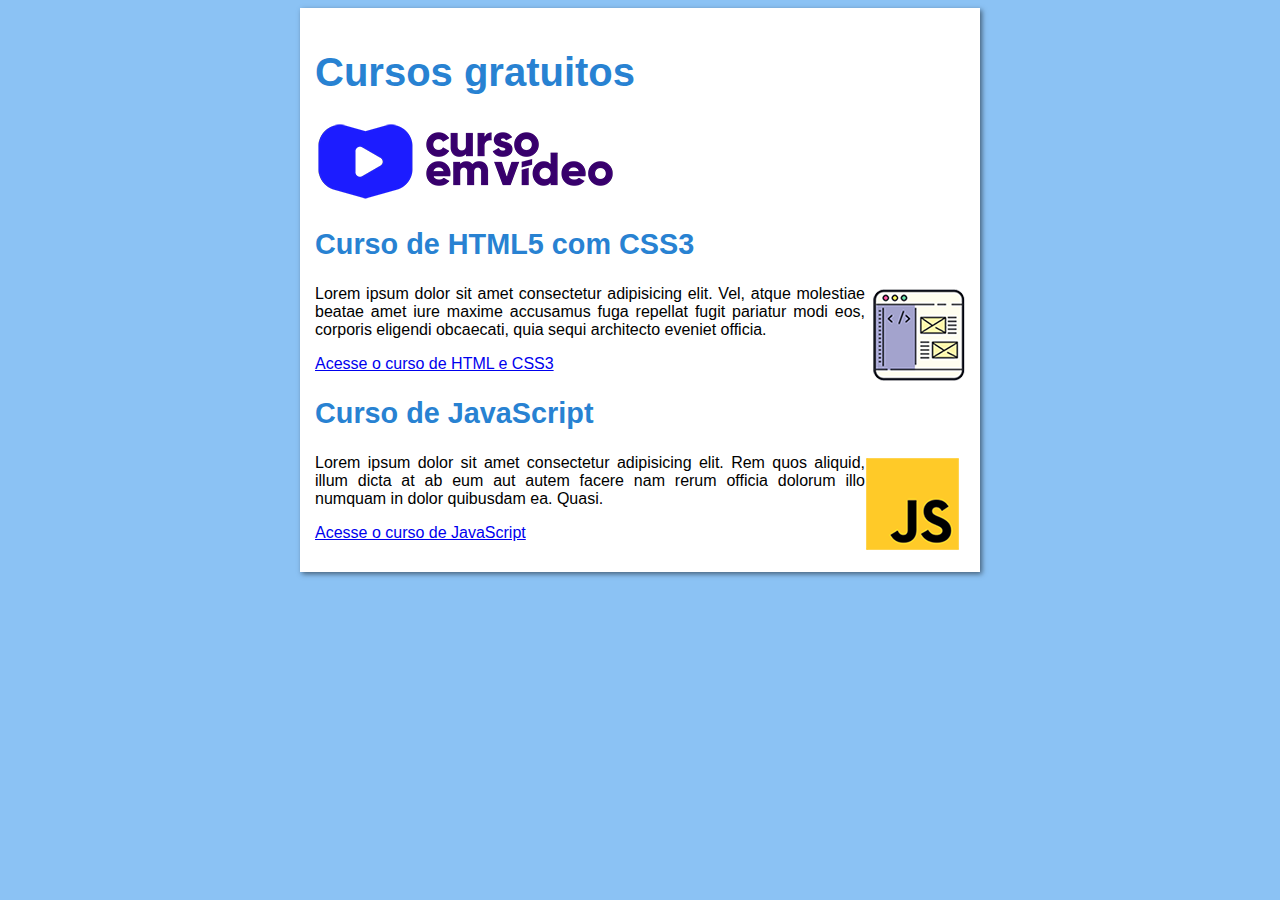
<file: index.html>
<!DOCTYPE html>
<html lang="pt-br">
<head>
    <meta charset="UTF-8">
    <meta http-equiv="X-UA-Compatible" content="IE=edge">
    <meta name="viewport" content="width=device-width, initial-scale=1.0">
    <title>Curso em video</title>
    <link rel="stylesheet" href="estilo/style.css">
</head>
<body>
    <main>
        <header>
            <h1>Cursos gratuitos</h1>
            <img src="imagens/curso-em-video-cor.png" alt="Curso em Vídeo">
        </header>
        <article>
            <h2>Curso de HTML5 com CSS3</h2>
            <img class="img-aolado" src="imagens/curso-html-css.png" alt="Curso HTML">
            <p>Lorem ipsum dolor sit amet consectetur adipisicing elit. Vel, atque molestiae beatae amet iure maxime accusamus fuga repellat fugit pariatur modi eos, corporis eligendi obcaecati, quia sequi architecto eveniet officia.</p>
            <a href="cursodehtml.html">Acesse o curso de HTML e CSS3</a>
        </article>
        <article>
            <h2>Curso de JavaScript</h2>
            <img class="img-aolado" src="imagens/curso-javascript.png" alt="Curso JavaScript">
            <p>Lorem ipsum dolor sit amet consectetur adipisicing elit. Rem quos aliquid, illum dicta at ab eum aut autem facere nam rerum officia dolorum illo numquam in dolor quibusdam ea. Quasi.</p>
            <a href="cursodejavascript.html">Acesse o curso de JavaScript</a>
        </article>
    </main>
</body>
</html>
</file>
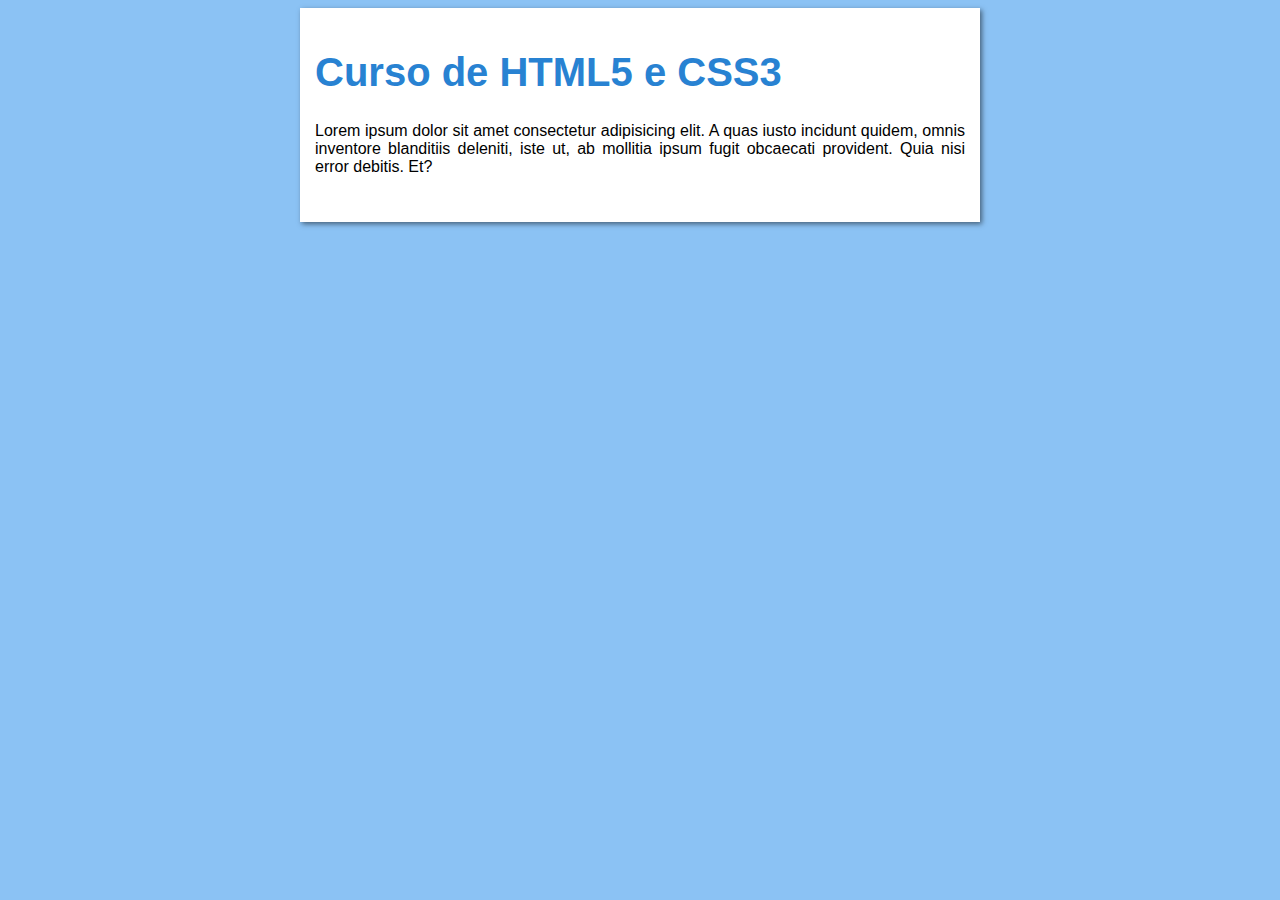
<file: cursodehtml.html>
<!DOCTYPE html>
<html lang="pt-br">
<head>
    <meta charset="UTF-8">
    <meta http-equiv="X-UA-Compatible" content="IE=edge">
    <meta name="viewport" content="width=device-width, initial-scale=1.0">
    <link rel="stylesheet" href="estilo/style.css">
    <title>Curso de HTML e CSS</title>
</head>
<body>
    <main>
        <h1>Curso de HTML5 e CSS3</h1>
        <p>Lorem ipsum dolor sit amet consectetur adipisicing elit. A quas iusto incidunt quidem, omnis inventore blanditiis deleniti, iste ut, ab mollitia ipsum fugit obcaecati provident. Quia nisi error debitis. Et?</p>
    </main>
</body>
</html>
</file>
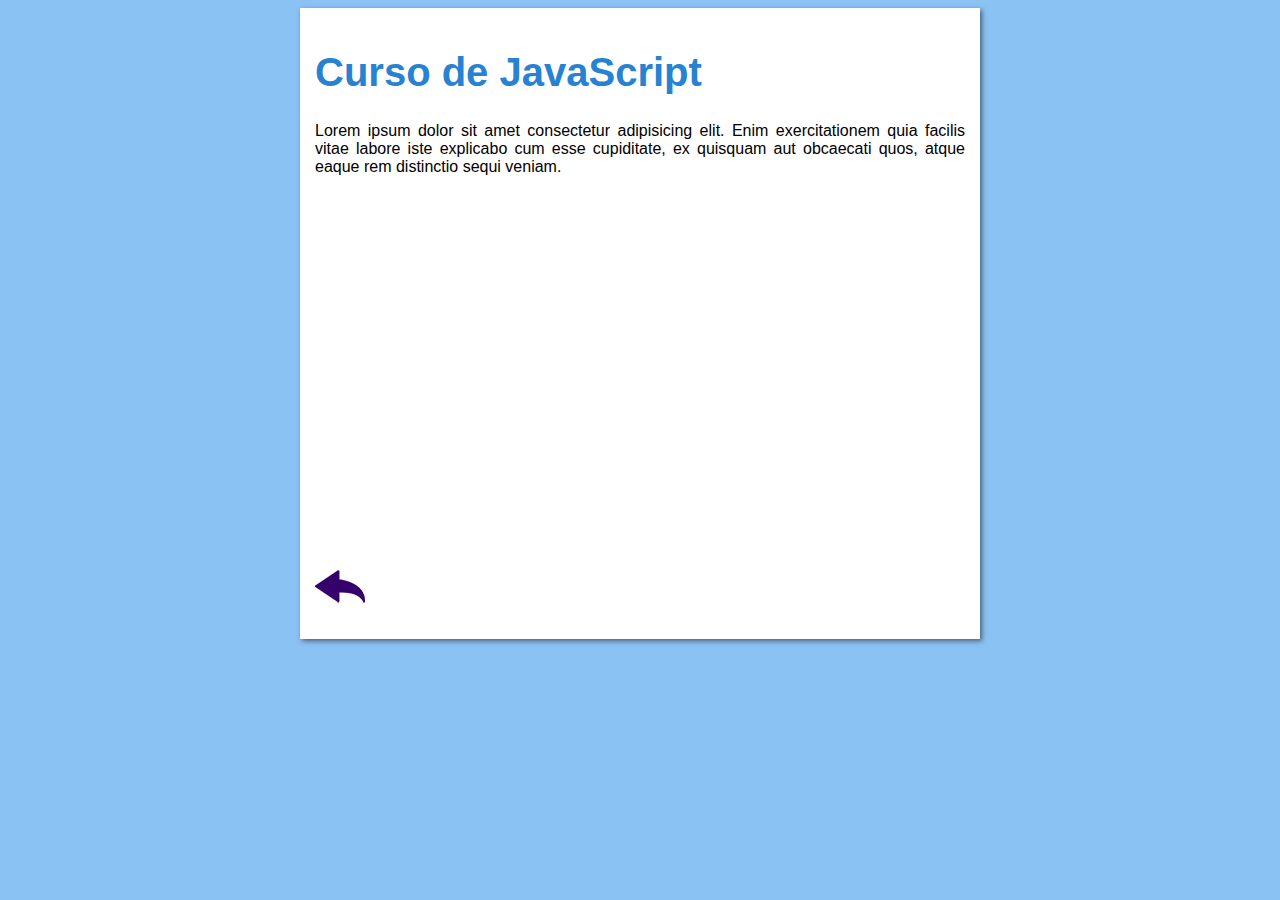
<file: cursodejavascript.html>
<!DOCTYPE html>
<html lang="pt-br">
<head>
    <meta charset="UTF-8">
    <meta http-equiv="X-UA-Compatible" content="IE=edge">
    <meta name="viewport" content="width=device-width, initial-scale=1.0">
    <link rel="stylesheet" href="estilo/style.css">
    <title>Curso de JavaScript</title>
</head>
<body>
    <main>
        <h1>Curso de JavaScript</h1>
        <p>Lorem ipsum dolor sit amet consectetur adipisicing elit. Enim exercitationem quia facilis vitae labore iste explicabo cum esse cupiditate, ex quisquam aut obcaecati quos, atque eaque rem distinctio sequi veniam.</p>
        <br>
        <div class="video">
            <iframe width="560" height="315" src="https://www.youtube.com/embed/BXqUH86F-kA" title="YouTube video player" frameborder="0" allow="accelerometer; autoplay; clipboard-write; encrypted-media; gyroscope; picture-in-picture" allowfullscreen></iframe>
        </div>

        <a href="index.html"><img src="imagens/btn-back.png" alt="Voltar"></a>

    </main>
</body>
</html>
</file>
<file: estilo/style.css>
*{
    font-family: Arial, Helvetica, sans-serif;
    font-size: 1em;
}

body{
    background-color: rgba(90, 168, 240, 0.70);
}

main{
    background-color: white;
    width: 650px;
    margin: auto;
    padding: 15px 15px 30px 15px;
    box-shadow: 2px 2px 5px rgba(0, 0, 0, 0.5);
}

h1{
    font-size: 2.5em;
    color: rgb(40, 130, 210);
}

h2{
    font-size: 1.8em;
    color: rgb(40, 130, 210);
}
p{
    text-align: justify;
}

.img-aolado{
    float: right;
}

.video{
    padding: 20px 20px 52% 20px;
    position: relative;
}

iframe{
    position: absolute;
    width: 93%;
}
</file>
